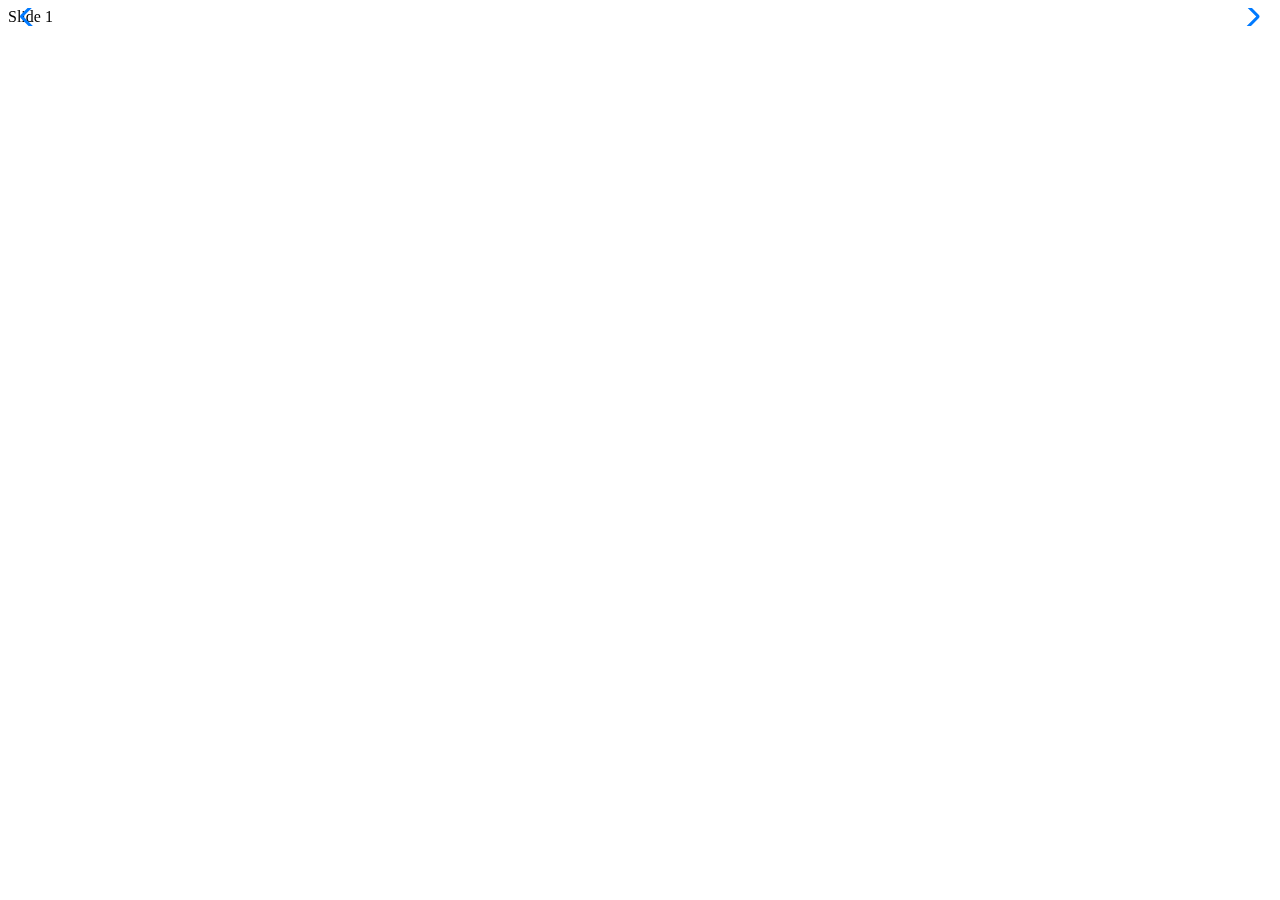
<file: pages/swiperjstest.html>
<!DOCTYPE html>
<html lang="en">
  <head>
    <meta charset="UTF-8" />
    <meta name="viewport" content="width=device-width, initial-scale=1.0" />
    <title>Document</title>
    <link
      rel="stylesheet"
      href="https://cdn.jsdelivr.net/npm/swiper@11/swiper-bundle.min.css"
    />
  </head>
  <body>
    <div class="swiper">
      <div class="swiper-wrapper">
        <div class="swiper-slide">Slide 1</div>
        <div class="swiper-slide">Slide 2</div>
        <div class="swiper-slide">Slide 3</div>
      </div>
      <!-- Pagination (optional) -->

      <!-- Navigation buttons (optional) -->
      <div class="swiper-button-prev"></div>
      <div class="swiper-button-next"></div>
    </div>
  </body>
  <script src="https://cdn.jsdelivr.net/npm/swiper@11/swiper-bundle.min.js"></script>
  <script>
    const swiper = new Swiper(".swiper", {
      loop: true,

      navigation: {
        nextEl: ".swiper-button-next",
        prevEl: ".swiper-button-prev",
      },
    });
  </script>
</html>
</file>
